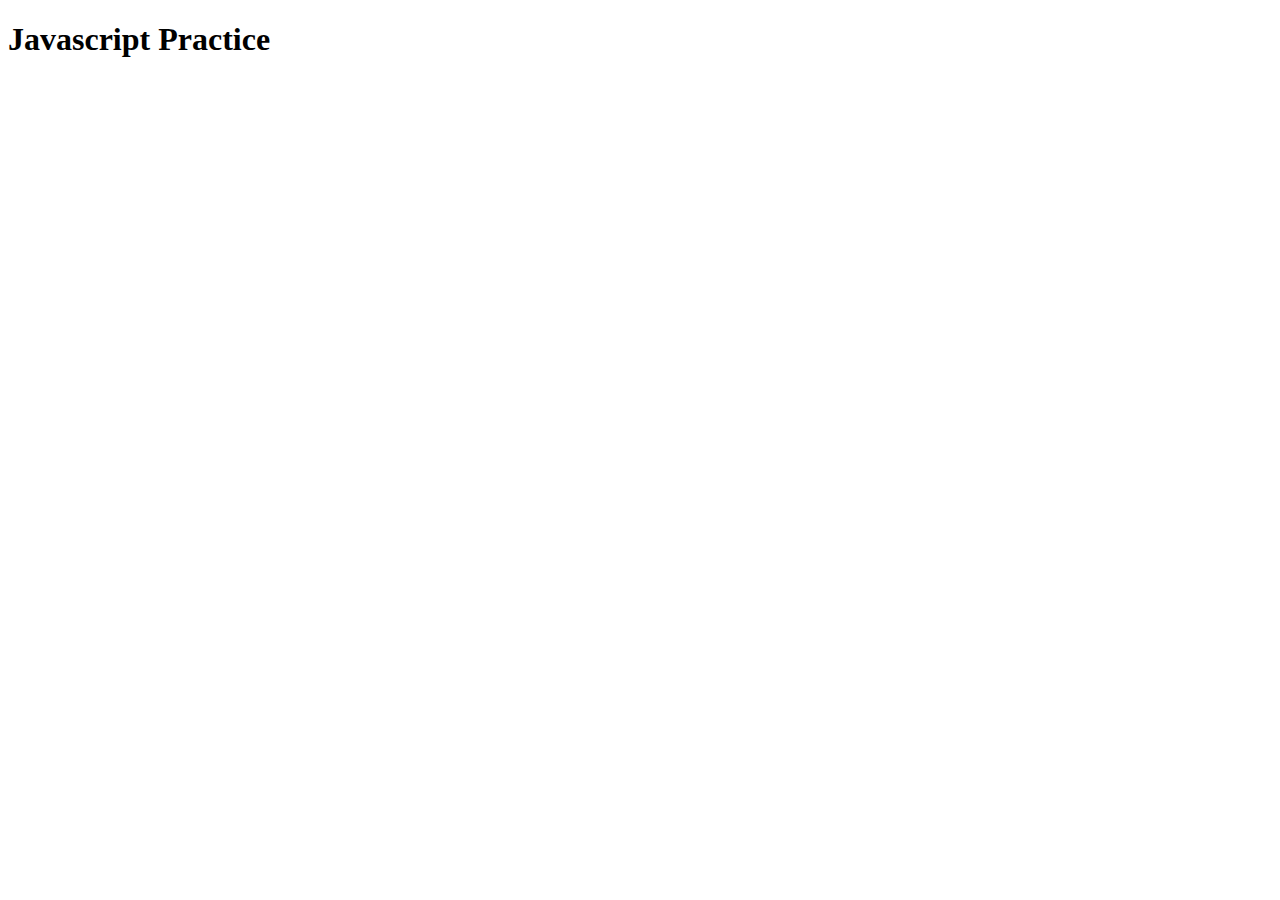
<file: index.html>
<!DOCTYPE html>
<html lang="en">
<head>
    <meta charset="UTF-8">
    <meta name="viewport" content="width=device-width, initial-scale=1.0">
    <title>Javascript Practice</title>
</head>
<body>
     <h1>Javascript Practice</h1>
     

    <script src="app.js"></script> 
</body>
</html>
</file>
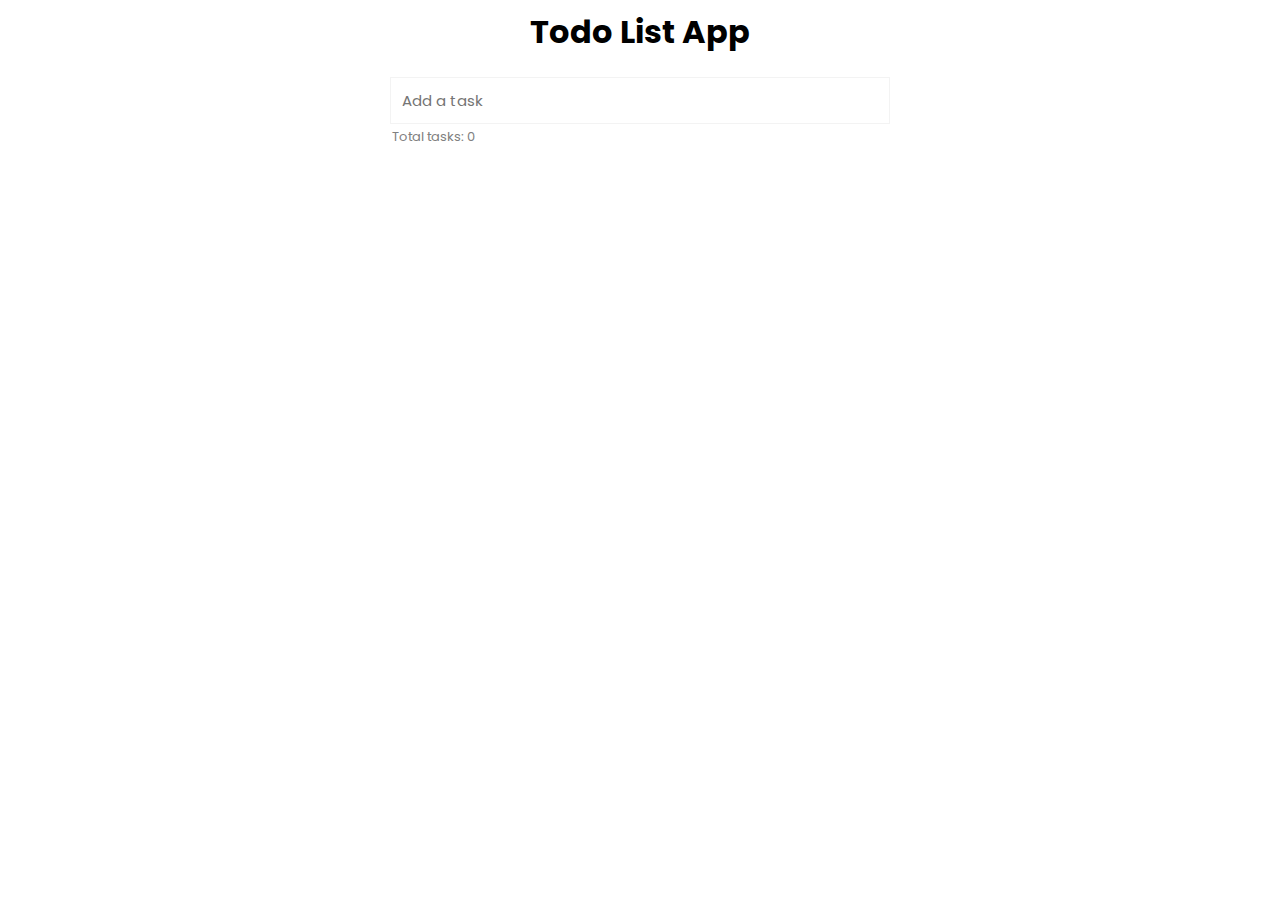
<file: ToDoList/index.html>
<html>
  <head>
    <title>Todo</title>
    <link href="https://fonts.googleapis.com/css2?family=Poppins&display=swap" rel="stylesheet">
    <link rel="stylesheet" href="styles.css">
  </head>
  <body>
    <h1>Todo List App</h1>
    <div id="container">
      <input placeholder="Add a task" class="add-task" id="add" data-helloWord="asdasdas"/>
      <span id="total-tasks">Total tasks: <span id="tasks-counter">0</span></span>
      <ul id="list">
        <li>
          
        </li>
      </ul>
    </div>
    <script src="todoModule.js"></script>
    <script type="text/javascript">
          TodoListApp.initialize();
    </script>
  </body>
</html>
</file>
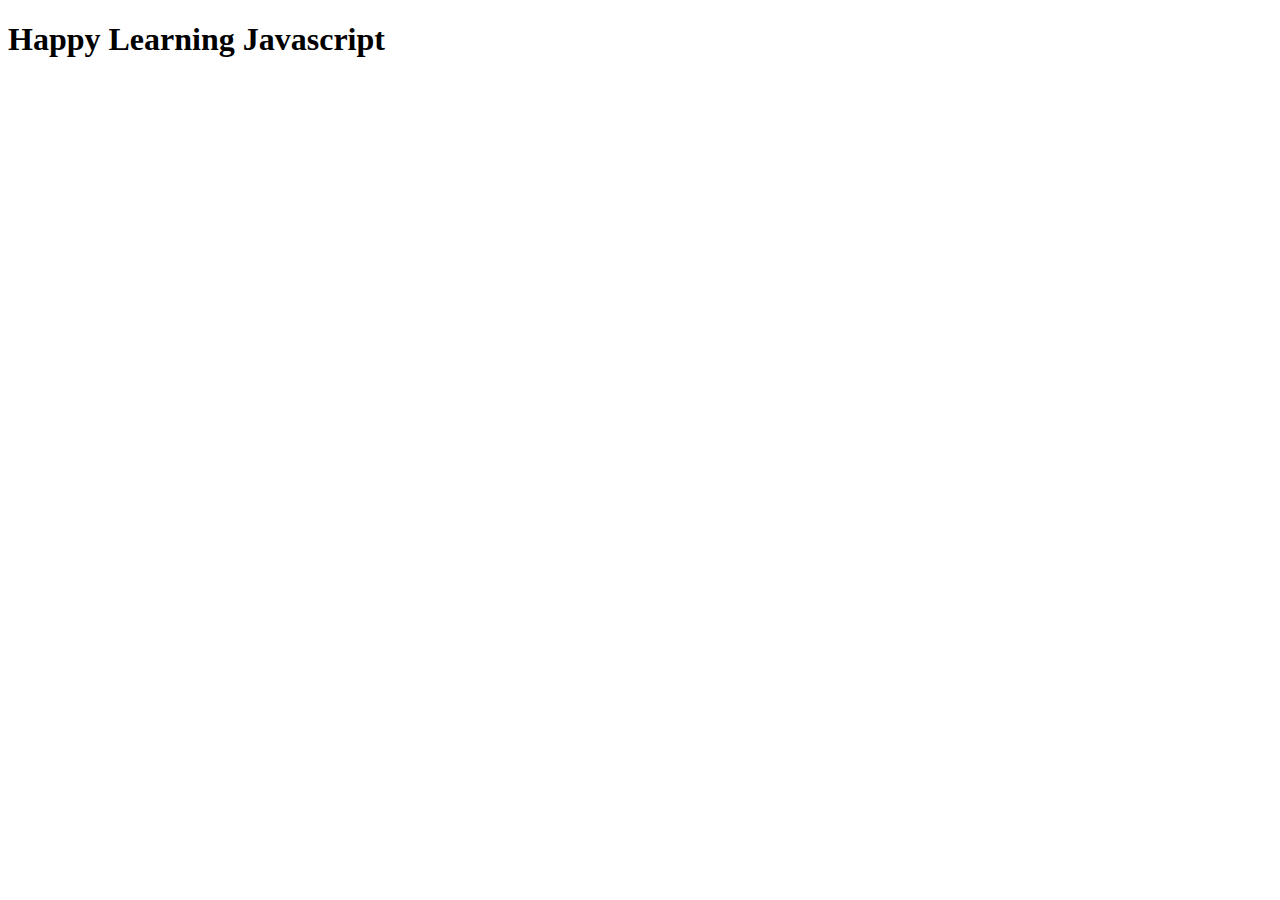
<file: test.html>
<!DOCTYPE html>
<html lang="en">
<head>
    <meta charset="UTF-8">
    <meta http-equiv="X-UA-Compatible" content="IE=edge">
    <meta name="viewport" content="width=device-width, initial-scale=1.0">
    <title>Document</title>
</head>
<body>
    <h1>Happy Learning Javascript</h1>
    <div class="container"></div>
</body>
<script>
    console.log("Hello World")
    alert("Hello World")
</script>
</html>
</file>
<file: ToDoList/styles.css>
* {
  box-sizing: border-box;
  font-family: 'Poppins', sans-serif;
}
#container {
  width: 500px;
  margin: 0 auto;
}
ul {
  list-style-type: none;
  margin: 0;
  padding: 0;
  /* border: 1px solid #e5e5e5; */
}
ul li {
  padding: 10px;
  /* padding-left: 0; */
  display: flex;
  justify-content: space-between;
  align-items: inherit;
  align-items: center;
}
ul li:hover {
  background: #f3f3f3;
}
#list input {
  padding: 0;
  height: initial;
  width: initial;
  margin-bottom: 0;
  display: none;
  cursor: pointer;
}

#list label {
  position: relative;
  cursor: pointer;
}

#list label:before {
  content:'';
  -webkit-appearance: none;
  background-color: transparent;
  border: 2px solid #0079bf;
  box-shadow: 0 1px 2px rgba(0, 0, 0, 0.05), inset 0px -15px 10px -12px rgba(0, 0, 0, 0.05);
  padding: 10px;
  display: inline-block;
  position: relative;
  vertical-align: middle;
  cursor: pointer;
  margin-right: 10px;
}
#list input:checked + label:after {
  content: '';
  display: block;
  position: absolute;
  top: 2px;
  left: 9px;
  width: 6px;
  height: 14px;
  border: solid #fff;
  border-width: 0 2px 2px 0;
  transform: rotate(45deg);
}
#list input:checked + label:before {
  background: #0079bf;
} 
#list input:checked + label {
  text-decoration: line-through;
}
.delete {
  height: 28px;
    padding: 5px 0px;
    border-radius: 3px;
}
.delete:hover {
  background: #f2f2f2;
  cursor: pointer;
}
h1 {
  text-align: center;
}
.add-task {
  width: 100%;
    outline: none;
    font-size: 15px;
    padding: 11px;
    border: 1px solid #f3f3f3;
    margin-bottom: 3px;
}
#total-tasks {
  margin-bottom: 20px;
  font-size: 13px;
    margin-left: 2px;
    color: gray;
}
</file>
